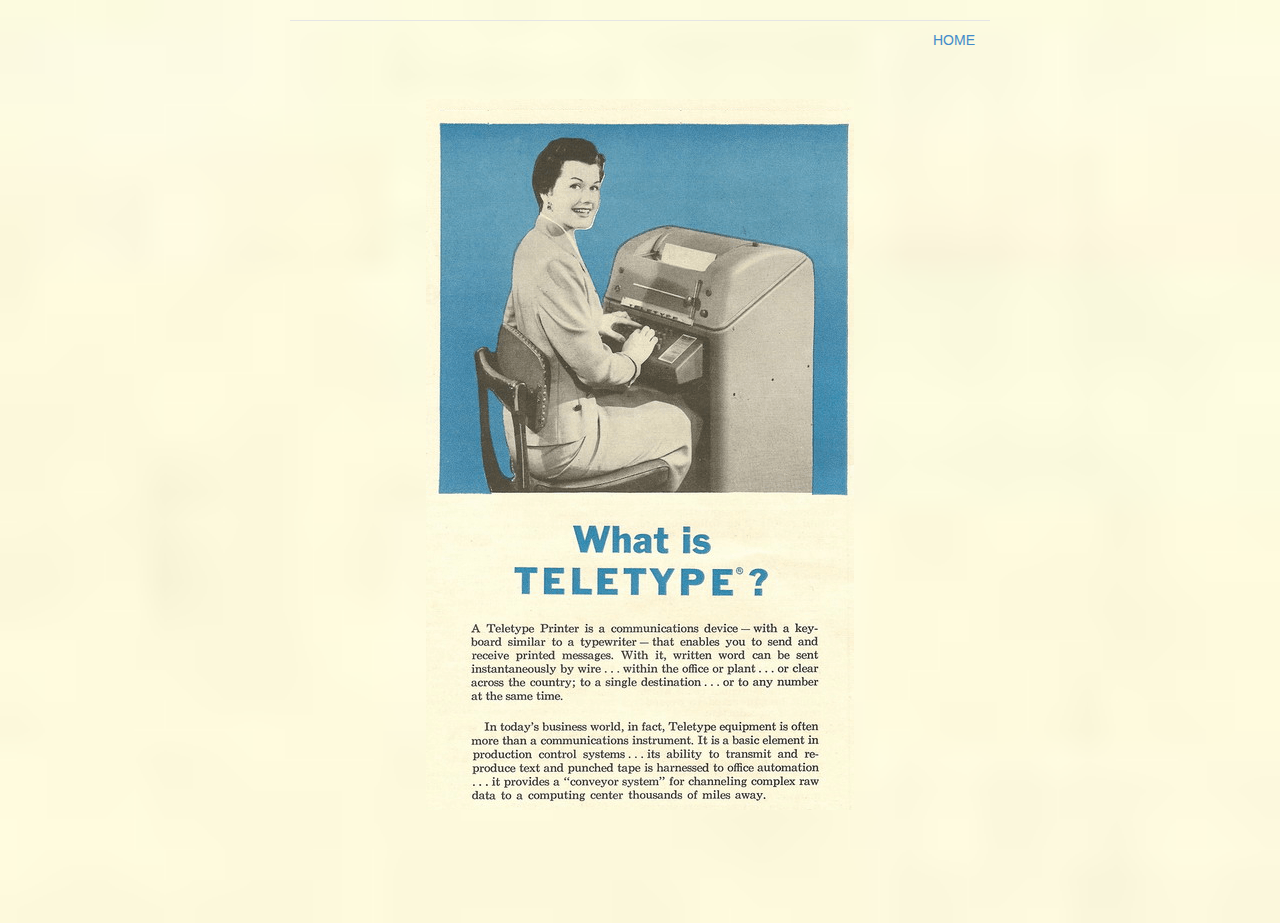
<file: index.html>
<!doctype html><!--[if lt IE 7]>      <html class="no-js lt-ie9 lt-ie8 lt-ie7"> <![endif]--><!--[if IE 7]>         <html class="no-js lt-ie9 lt-ie8"> <![endif]--><!--[if IE 8]>         <html class="no-js lt-ie9"> <![endif]--><!--[if gt IE 8]><!--><html class="no-js"><!--<![endif]--><head><meta charset="utf-8"><title></title><meta name="description" content=""><meta name="viewport" content="width=device-width"><!-- Place favicon.ico and apple-touch-icon.png in the root directory --><!-- bower:css --><!-- endbower --><!-- endbuild --><link rel="stylesheet" href="styles/86fe842e.main.css"><body ng-app="siteApp"><!--[if lt IE 7]>
      <p class="browsehappy">You are using an <strong>outdated</strong> browser. Please <a href="http://browsehappy.com/">upgrade your browser</a> to improve your experience.</p>
    <![endif]--><!-- Add your site or application content here --><div class="container" ng-view=""><div class="header"><ul class="nav nav-pills pull-right"><li><a ng-href="#">Home</a></li><li><a ng-href="#/about">About</a></li><li><a ng-href="#/contact">Contact</a></li></ul><img src="images/ed55c627.Icon.png" alt="tty logo"></div></div><!--[if lt IE 9]>
    <script src="bower_components/es5-shim/es5-shim.js"></script>
    <script src="bower_components/json3/lib/json3.min.js"></script>
    <![endif]--><script src="scripts/d9ab910e.vendor.js"></script><script src="scripts/55d40ca8.scripts.js"></script>
</file>
